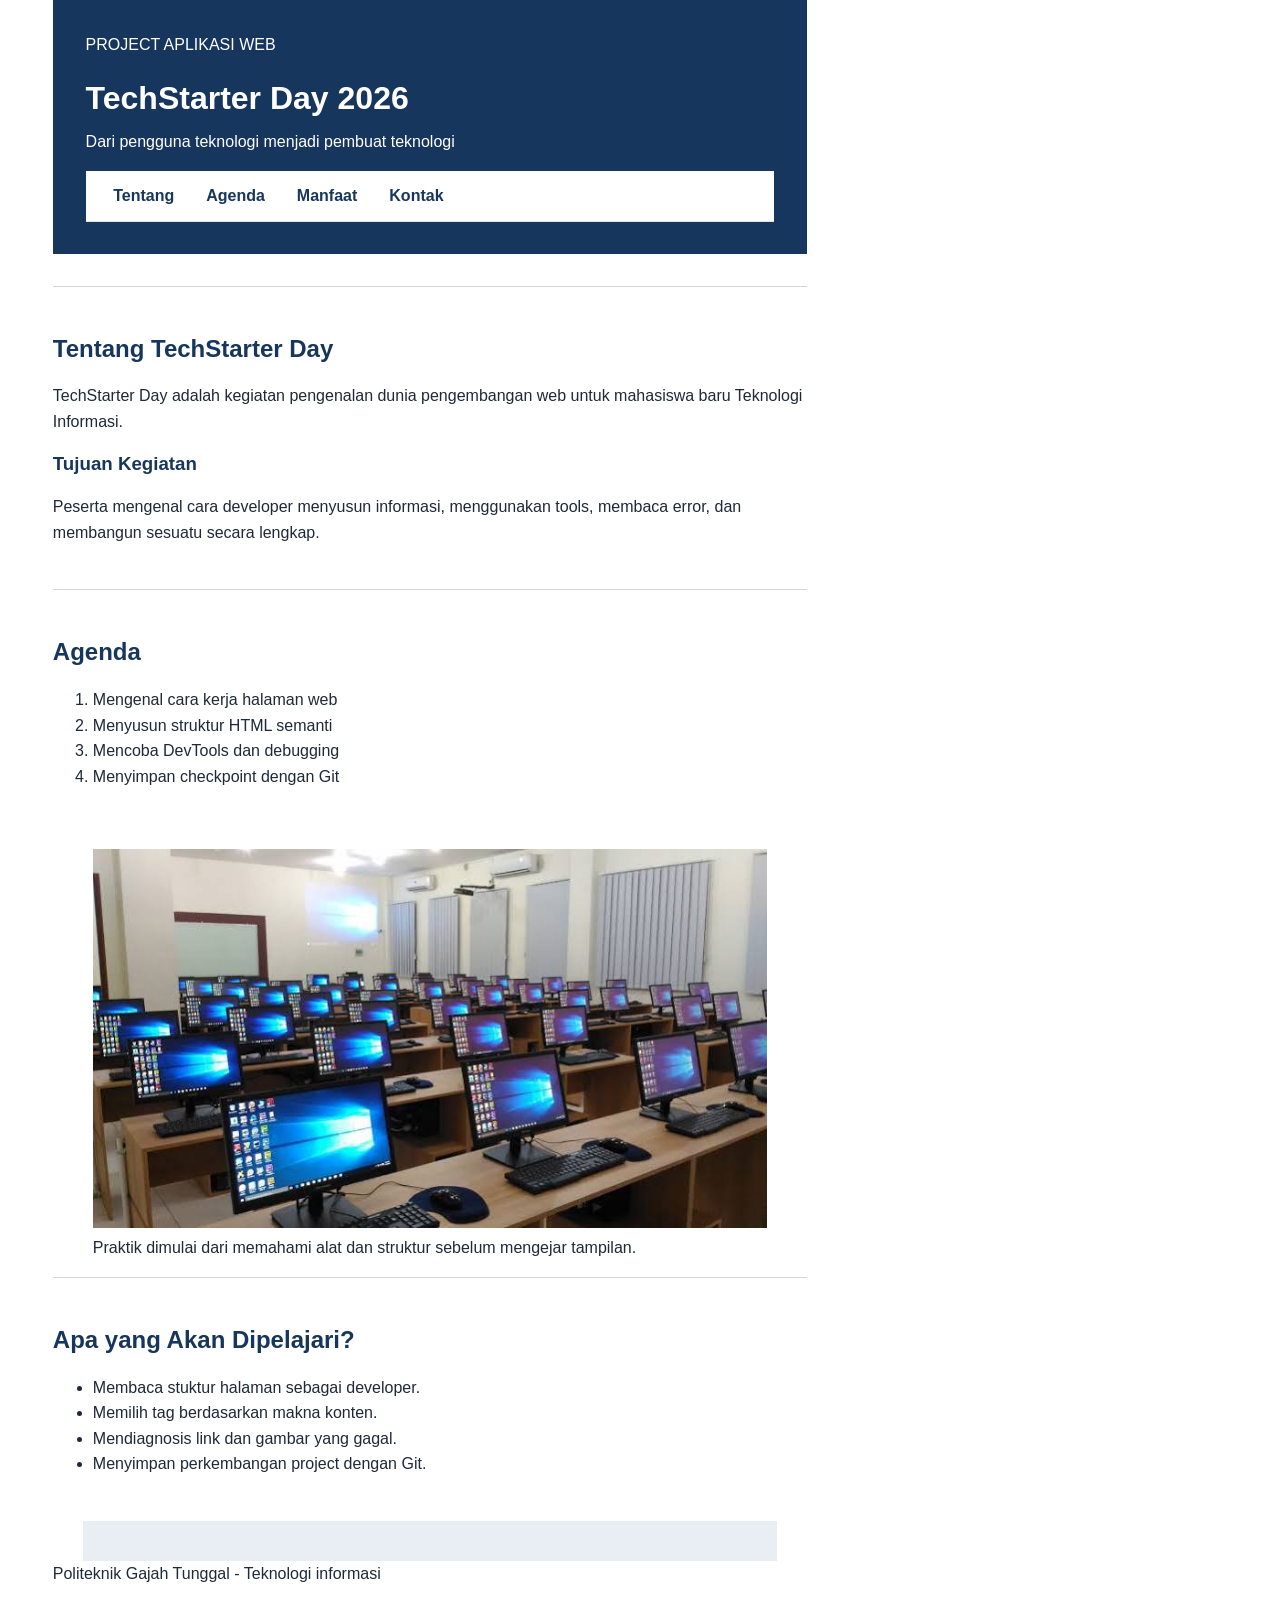
<file: index.html>
<!DOCTYPE html>
<html lang="id">
<head>
    <meta charset="UTF-8">
    <meta name="viewport" content="width=device-width, initial-scale=1.0">
    <title>TechStarter Day 2026</title>
    <link rel="stylesheet" href="style.css">
</head>
<body>
    <header>
        <p>PROJECT APLIKASI WEB</p>
        <h1>TechStarter Day 2026</h1>
        <p>Dari pengguna teknologi menjadi pembuat teknologi</p>
        <nav aria-label="Navigasi utama">
            <a href="#tentang">Tentang</a>
            <a href="#agenda">Agenda</a>
            <a href="#manfaat">Manfaat</a>
            <a href="#kontak">Kontak</a>
        </nav>
    </header>

    <main>
      <section id="tentang">
        <h2> Tentang TechStarter Day</h2>
        <p>
            TechStarter Day adalah kegiatan pengenalan dunia pengembangan web untuk mahasiswa baru Teknologi Informasi.
        </p>
        <article>
            <h3>Tujuan Kegiatan</h3>
            <p>
                Peserta mengenal cara developer menyusun informasi, menggunakan tools, membaca error, dan membangun sesuatu secara lengkap.
            </p>
        </article>
      </section>  

      <section id="agenda">
        <h2>Agenda</h2>
        <ol>
            <li>Mengenal cara kerja halaman web</li>
            <li>Menyusun struktur HTML semanti</li>
            <li>Mencoba DevTools dan debugging</li>
            <li>Menyimpan checkpoint dengan Git</li>
        </ol>
      </section>

      <figure>
        <img 
            src="assets/images/lab-komputer.jpg" 
            alt="Mahasiswa menggunakan komputer di laboratorium untuk praktik pengembangan web"
            >
            <figcaption>Praktik dimulai dari memahami alat dan struktur sebelum mengejar tampilan.</figcaption>
      </figure>
      
      <section id="manfaat">
        <h2>Apa yang Akan Dipelajari?</h2>
        <ul>
            <li>Membaca stuktur halaman sebagai developer.</li>
            <li>Memilih tag berdasarkan makna konten.</li>
            <li>Mendiagnosis link dan gambar yang gagal.</li>
            <li>Menyimpan perkembangan project dengan Git.</li>
        </ul>
        </section>

    <footer id="kontak"></footer>
        <p>Politeknik Gajah Tunggal - Teknologi informasi</p>
    </footer>
</body>
</main>
</html>
</file>
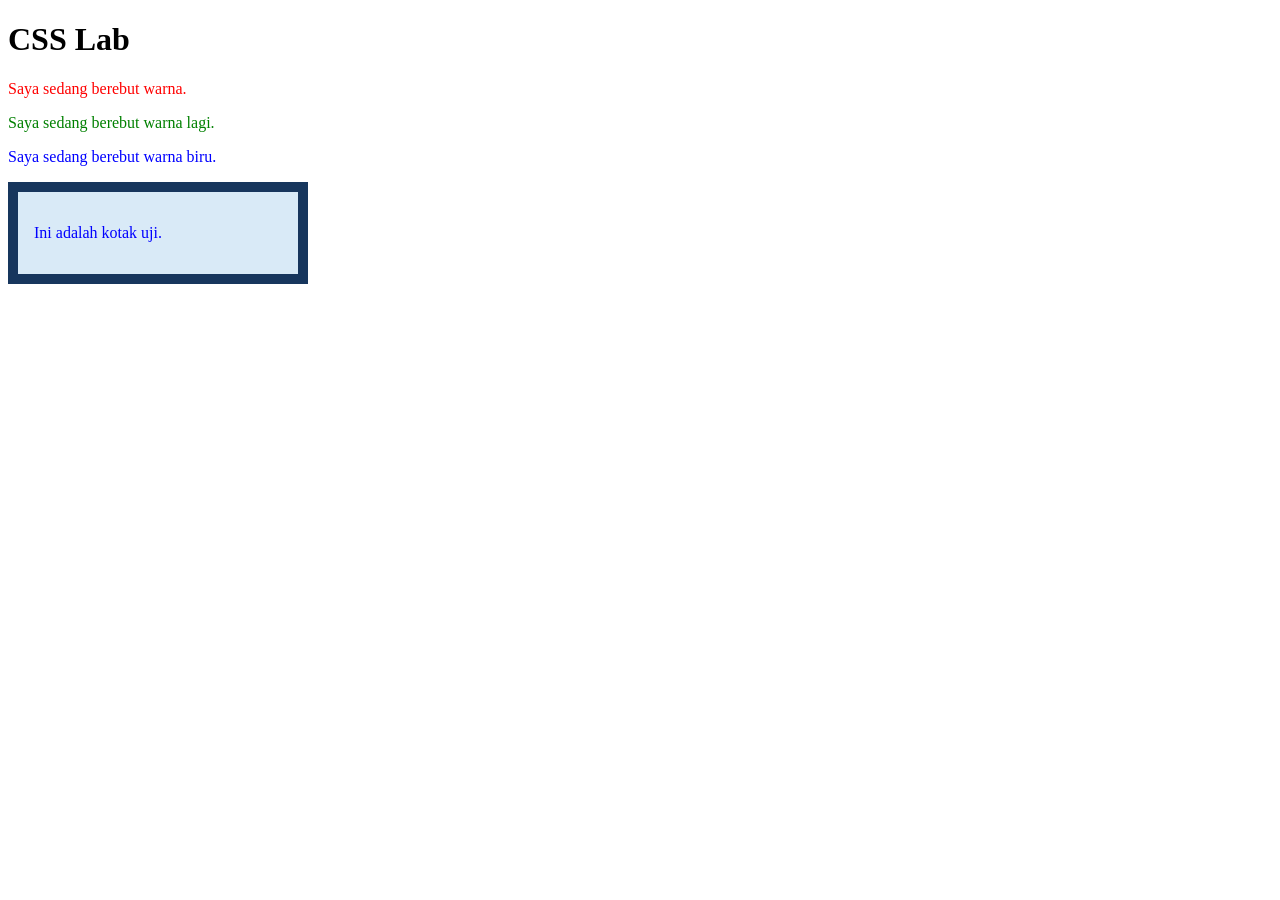
<file: P03_CSS-Lab/index.html>
<!DOCTYPE html>
<html lang="id">
<head>
    <meta charset="UTF-8">
    <meta name="viewport" content="width=device-width, initial-scale=1.0">
    <title>CSS Lab</title>
    <link rel="stylesheet" href="style.css">
</head>
<body>
    <main class="container">
        <h1>CSS Lab</h1>
        <p id="status" class="info">Saya sedang berebut warna.</p>
        <p id= class="info">Saya sedang berebut warna lagi.</p>
        <p id="info" class="info">Saya sedang berebut warna biru.</p>


    </main>
    <div class="kotak-uji">
        <p id="info" class="info">Ini adalah kotak uji.</p>
    </div>
</body>
</html>
</file>
<file: style.css>
body {
    font-family: Arial, sans-serif;
    max-width: 860px;
    margin: 40px auto;
    padding: 0 20px;
    line-height: 1.6;
}

a { margin-right: 16px; }

* {box-sizing: border-box;}

html {scroll-behavior: smooth;}

body {
    margin: 0;
    font-family: Arial, sans-serif;
    color: #1f2937;
    line-height: 1.6;
}

header, main, footer {
    width: min(900px, 92%);
    margin: 0 auto;
}

header { padding: 40px 0 24px;}
nav { display: flex; gap: 16px; flex-wrap: wrap; }
section { padding: 28px 0; border-top: 1px solid #d1d5db; }
img { max-width: 100%; height: auto; }
footer { padding: 28px 0 48px; }

* {
    box-sizing: border-box;
}

body {
    margin: 0;
    font-family: Arial, sans-serif;
    color: #1f2937;
    line-height: 1.6;
}

img {
    max-width: 100%;
    height: auto;
}

main {
    width: min(92%, 1400px);
    margin: 0 auto;
    padding: 2rem 0 3rem;
}

h1,
h2,
h3 {
    color: #17365d;
    line-height: 1.2;
}

h1 {
    font-size: 2rem;
    margin-bottom: 0.75rem;
}

p {
    margin-top: 0;
}

header {
    background : #17365d;
    color: white;
    padding: 2rem 4%
}

header h1 {
    color: white;
}

nav {
    background: white;
    padding: 0.75rem 4%;
    border-bottom: 1px solid #dbe2ea;
}

nav a {
    color: #17365d;
    font-weight: 700;
    text-decoration: none;
    margin-right: 1rem;
}

nav a:hover {
    text-decoration: underline;
}

footer {
    background: #e9eef5;
    padding: 1.25rem 4%;
}

.card {
    background: white;
    border: 1px solid #dbe2ea;
    border-radius: 10px;
    padding: 1.25rem;
    margin-bottom: 1rem;
}
</file>
<file: P03_CSS-Lab/style.css>
p {
    color: green;
}

.info {
    color: blue;
}

#status {
    color: red;
}

.kotak-uji {
    width: 300px;
    padding: 1rem;
    border: 10px solid #17365d;
    background: #d9eaf7;
    box-sizing: border-box;
}
</file>
